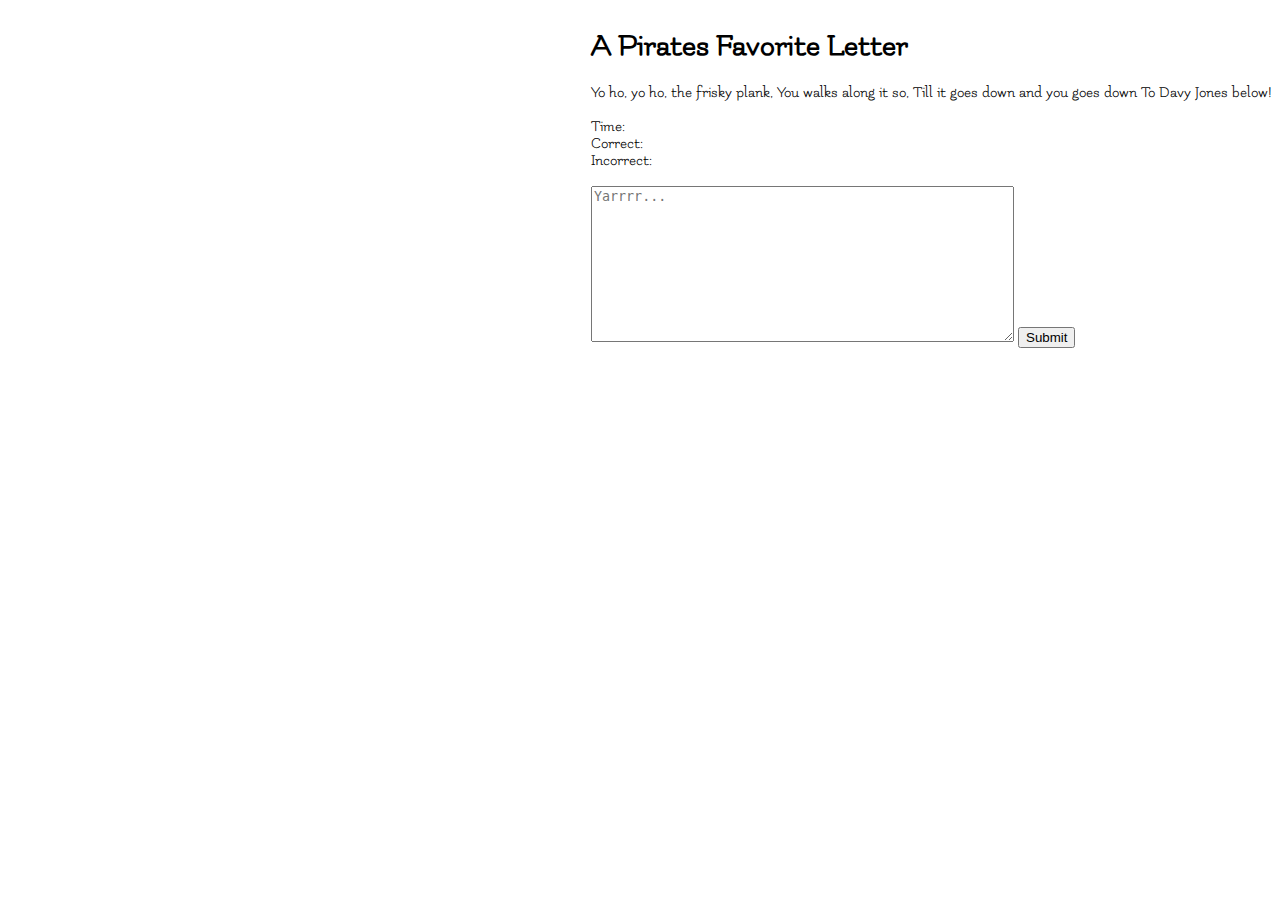
<file: index.html>
<!DOCTYPE html>
<html>
<head>
  <link rel="stylesheet" type="text/css" href="style.css">
  <script src="controller.js"></script>
</head>

<body>

<link href='http://fonts.googleapis.com/css?family=Flamenco' rel='stylesheet' type='text/css'>
  <h1> A Pirates Favorite Letter </h1>

  <div id='testString'></div>

  <br>

  <div id='timing_field'>Time:
    <span id='time'></span>
  </div>

  <div id='correct_field'>Correct: 
    <span id='correct_score'></span>
  </div>

  <div id='incorrect_field'>Incorrect:
    <span id='incorrect_score'></span>
  </div>


  <div id='command'>
  </div>

  <br>

  <div id='text_box'>
    <form><textarea type='text' name='user_text' rows="10" cols="50" placeholder='Yarrrr...'></textarea>
    <input type="submit" name="DONE!">
    </form>
  </div>

  <br>

  <div id='gameFinished'></div>

  <div id='result'>
  </div>

</body>
</html>
</file>
<file: style.css>
body{
  background-image: url(http://fc08.deviantart.net/fs15/f/2007/003/9/e/Pirate_Ship_Sketch_by_Amarynceus.jpg); 
  background-size: 100%;
  position: absolute;
  right: 0px;
  font-family: 'Flamenco', cursive;
}
</file>
